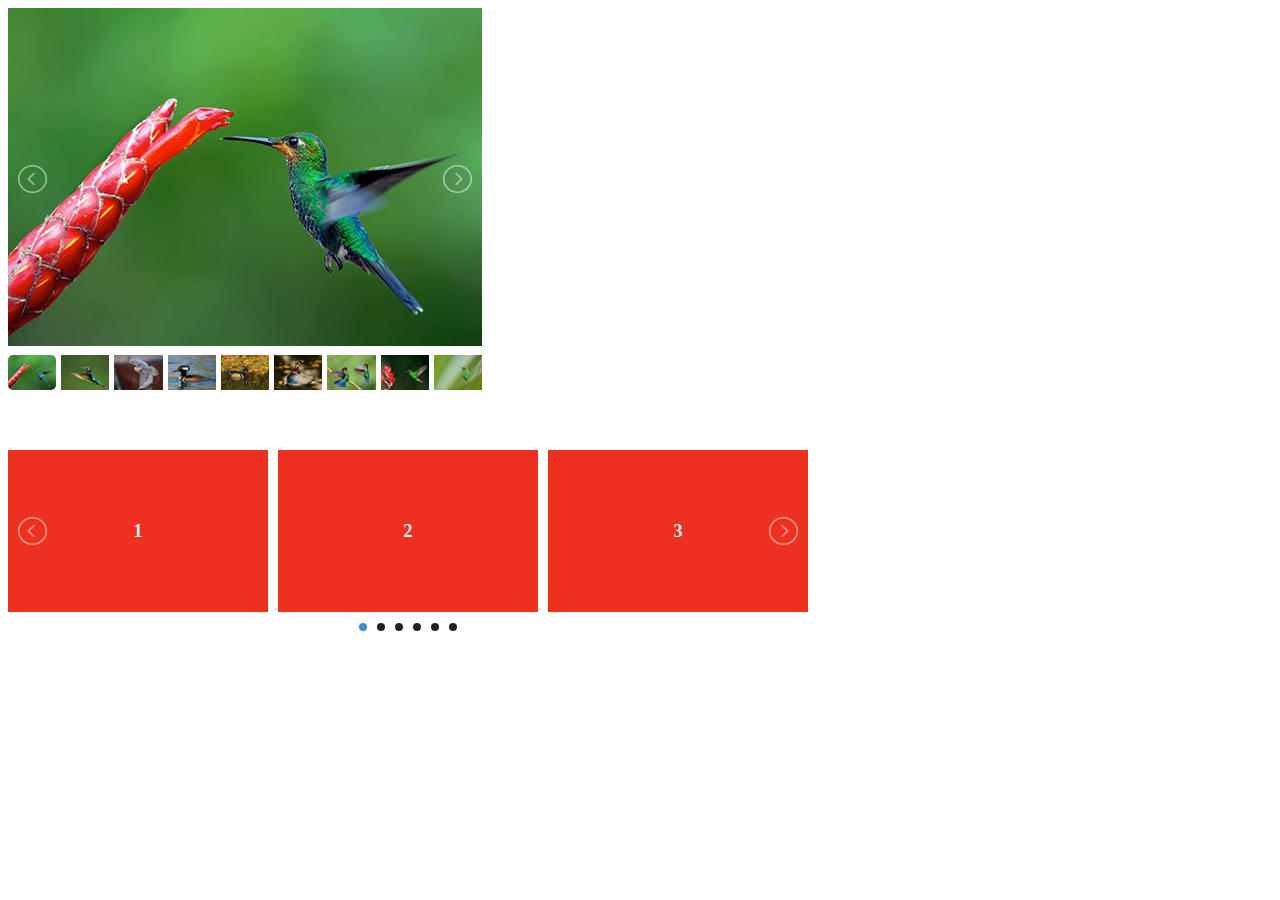
<file: plugins/lightslider-master/demo/index.html>
<!DOCTYPE html>
<html lang="en">
    <head>
    <title>lightSlider Demo</title>
    <meta charset="utf-8">
    <meta http-equiv="X-UA-Compatible" content="IE=edge">
    <meta name="description" content="">
    <link rel="stylesheet"  href="../src/css/lightslider.css"/>
    <style>
    	ul{
			list-style: none outside none;
		    padding-left: 0;
            margin: 0;
		}
        .demo .item{
            margin-bottom: 60px;
        }
		.content-slider li{
		    background-color: #ed3020;
		    text-align: center;
		    color: #FFF;
		}
		.content-slider h3 {
		    margin: 0;
		    padding: 70px 0;
		}
		.demo{
			width: 800px;
		}
    </style>
    <script src="http://ajax.googleapis.com/ajax/libs/jquery/1.9.1/jquery.min.js"></script>
    <script src="../src/js/lightslider.js"></script> 
    <script>
    	 $(document).ready(function() {
			$("#content-slider").lightSlider({
                loop:true,
                keyPress:true
            });
            $('#image-gallery').lightSlider({
                gallery:true,
                item:1,
                thumbItem:9,
                slideMargin: 0,
                speed:500,
                auto:true,
                loop:true,
                onSliderLoad: function() {
                    $('#image-gallery').removeClass('cS-hidden');
                }  
            });
		});
    </script>
</head>
<body>
	<div class="demo">
        <div class="item">            
            <div class="clearfix" style="max-width:474px;">
                <ul id="image-gallery" class="gallery list-unstyled cS-hidden">
                    <li data-thumb="img/thumb/cS-1.jpg"> 
                        <img src="img/cS-1.jpg" />
                         </li>
                    <li data-thumb="img/thumb/cS-2.jpg"> 
                        <img src="img/cS-2.jpg" />
                         </li>
                    <li data-thumb="img/thumb/cS-3.jpg"> 
                        <img src="img/cS-3.jpg" />
                         </li>
                    <li data-thumb="img/thumb/cS-4.jpg"> 
                        <img src="img/cS-4.jpg" />
                         </li>
                    <li data-thumb="img/thumb/cS-5.jpg"> 
                        <img src="img/cS-5.jpg" />
                         </li>
                    <li data-thumb="img/thumb/cS-6.jpg"> 
                        <img src="img/cS-6.jpg" />
                         </li>
                    <li data-thumb="img/thumb/cS-7.jpg"> 
                        <img src="img/cS-7.jpg" />
                         </li>
                    <li data-thumb="img/thumb/cS-8.jpg"> 
                        <img src="img/cS-8.jpg" />
                         </li>
                    <li data-thumb="img/thumb/cS-9.jpg"> 
                        <img src="img/cS-9.jpg" />
                         </li>
                    <li data-thumb="img/thumb/cS-10.jpg"> 
                        <img src="img/cS-10.jpg" />
                         </li>
                    <li data-thumb="img/thumb/cS-11.jpg"> 
                        <img src="img/cS-11.jpg" />
                         </li>
                    <li data-thumb="img/thumb/cS-12.jpg"> 
                        <img src="img/cS-12.jpg" />
                         </li>
                    <li data-thumb="img/thumb/cS-13.jpg"> 
                        <img src="img/cS-13.jpg" />
                         </li>
                    <li data-thumb="img/thumb/cS-14.jpg"> 
                        <img src="img/cS-14.jpg" />
                         </li>
                    <li data-thumb="img/thumb/cS-15.jpg"> 
                        <img src="img/cS-15.jpg" />
                         </li>
                </ul>
            </div>
        </div>
        <div class="item">
            <ul id="content-slider" class="content-slider">
                <li>
                    <h3>1</h3>
                </li>
                <li>
                    <h3>2</h3>
                </li>
                <li>
                    <h3>3</h3>
                </li>
                <li>
                    <h3>4</h3>
                </li>
                <li>
                    <h3>5</h3>
                </li>
                <li>
                    <h3>6</h3>
                </li>
            </ul>
        </div>

    </div>	
</body>
</file>
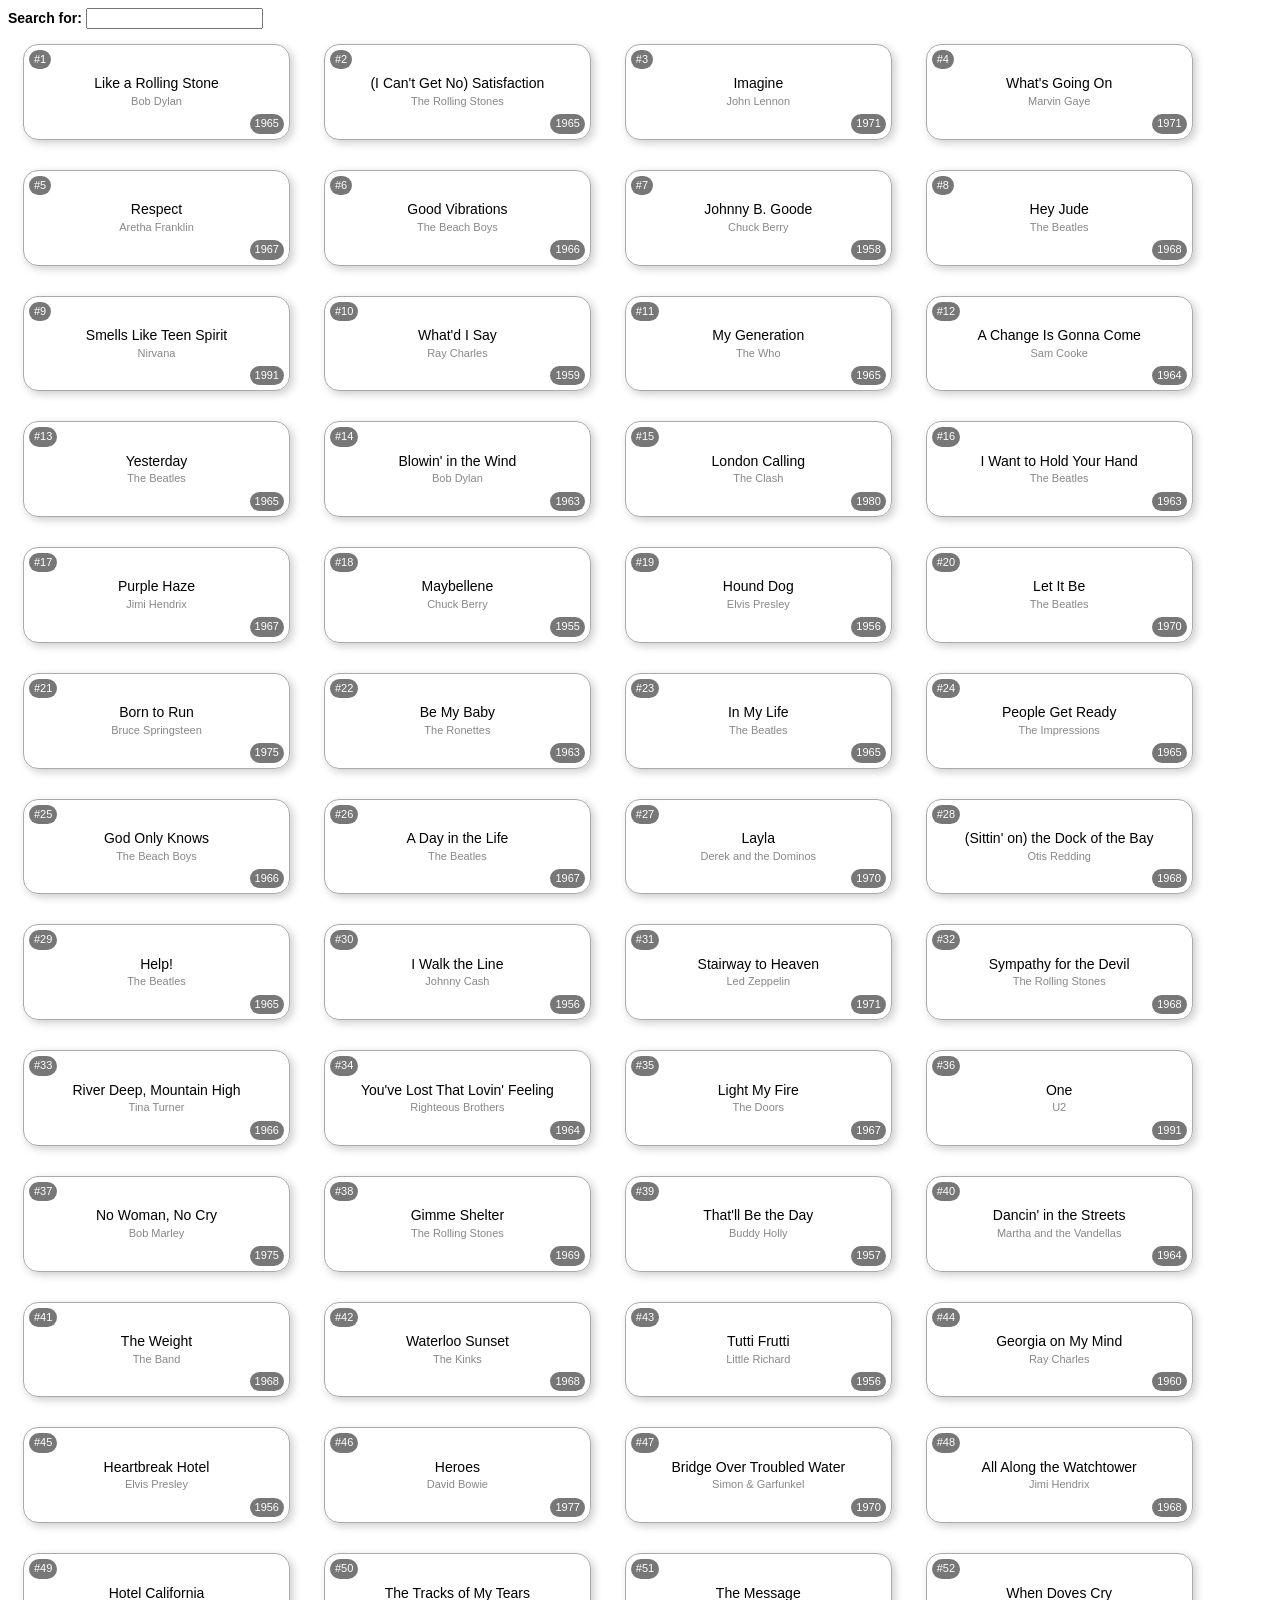
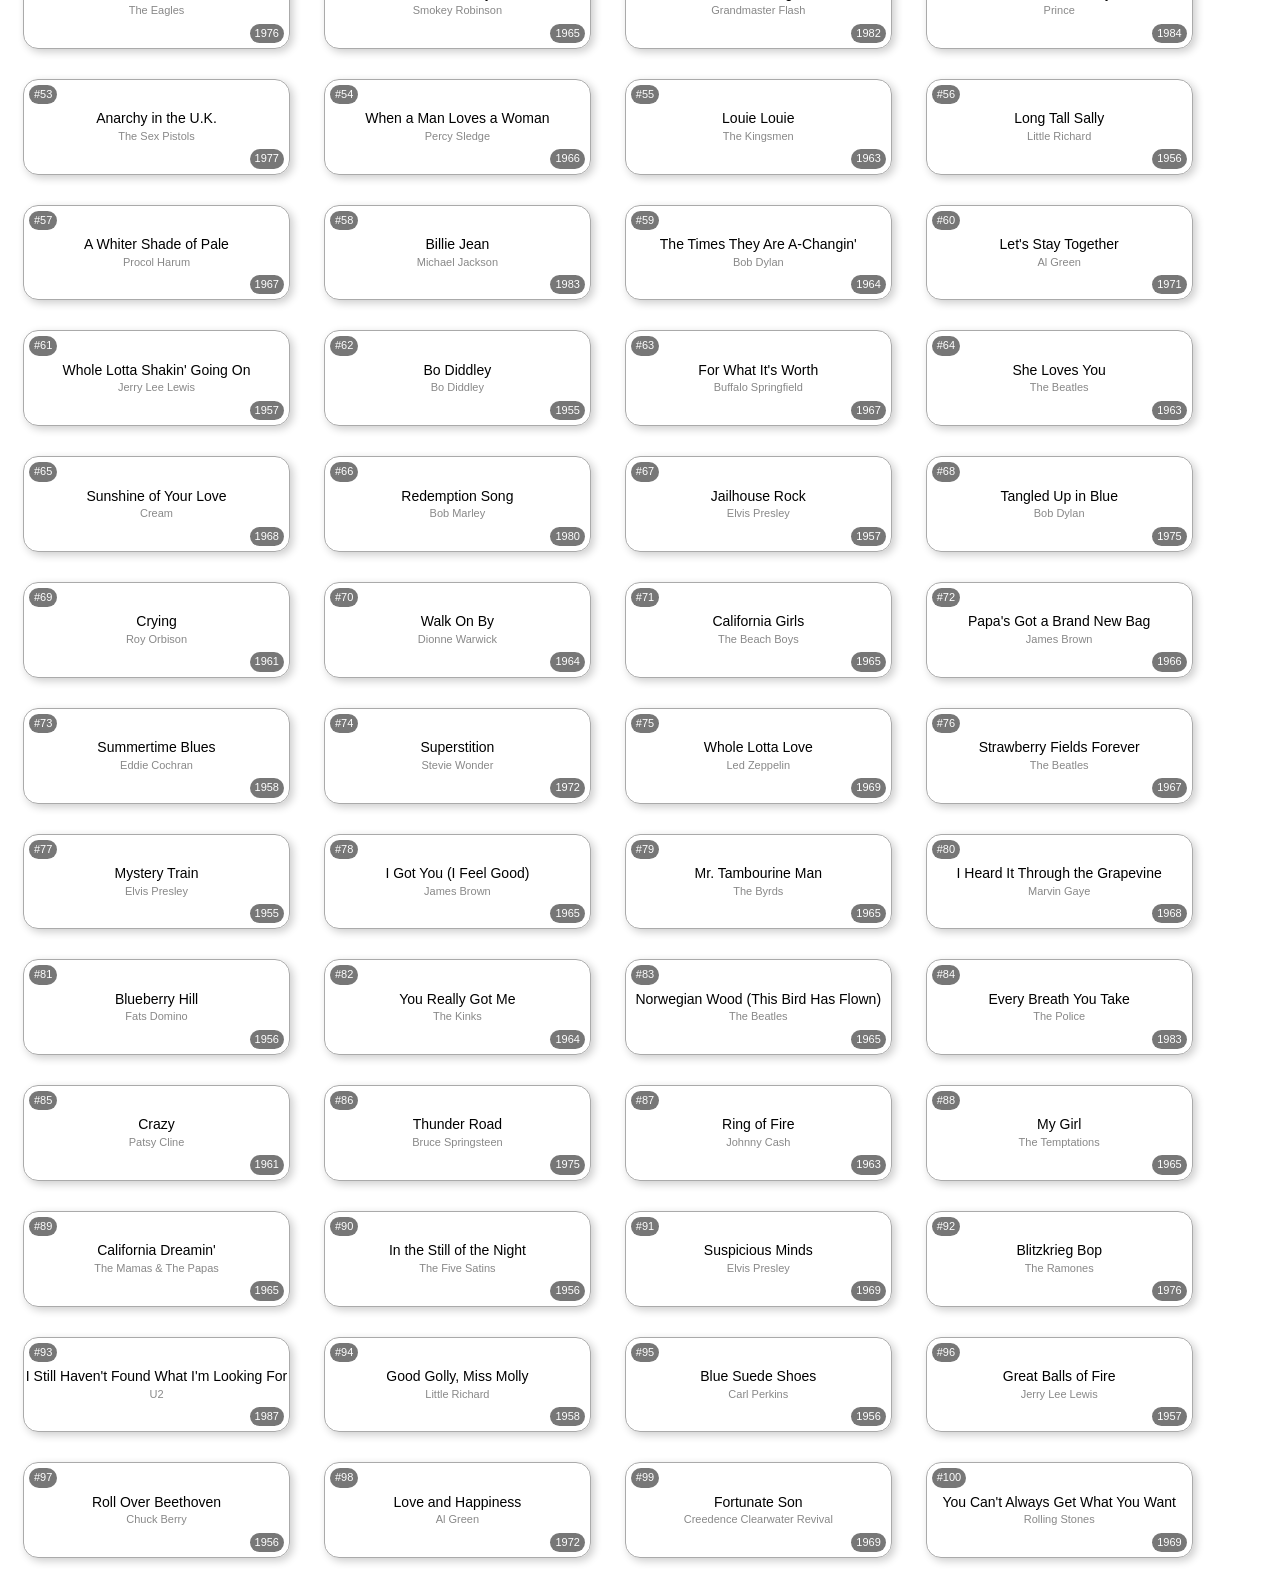
<file: plugins/jquery-searcher-0.3.0/examples/card.html>
<!DOCTYPE html>
<html>
	<head>
		<title>Card example</title>

		<meta http-equiv="X-UA-Compatible" content="IE=edge">
		<meta charset="utf-8">
		<meta name="viewport" content="width=device-width, initial-scale=1, user-scalable=no">

		<link rel="stylesheet" type="text/css" href="styles.css">

		<script src="http://code.jquery.com/jquery-1.10.2.min.js"></script>
		<script src="../src/jquery.searcher.js"></script>
	</head>
	<body>
		<label>Search for: <input id="cardsearchinput" type="text" /></label>
		<div id="carddata">
			<div class="card"><div class="nr">#1</div><div class="title">Like a Rolling Stone</div><div class="artist">Bob Dylan</div><div class="date">1965</div></div>
			<div class="card"><div class="nr">#2</div><div class="title">(I Can't Get No) Satisfaction</div><div class="artist">The Rolling Stones</div><div class="date">1965</div></div>
			<div class="card"><div class="nr">#3</div><div class="title">Imagine</div><div class="artist">John Lennon</div><div class="date">1971</div></div>
			<div class="card"><div class="nr">#4</div><div class="title">What's Going On</div><div class="artist">Marvin Gaye</div><div class="date">1971</div></div>
			<div class="card"><div class="nr">#5</div><div class="title">Respect</div><div class="artist">Aretha Franklin</div><div class="date">1967</div></div>
			<div class="card"><div class="nr">#6</div><div class="title">Good Vibrations</div><div class="artist">The Beach Boys</div><div class="date">1966</div></div>
			<div class="card"><div class="nr">#7</div><div class="title">Johnny B. Goode</div><div class="artist">Chuck Berry</div><div class="date">1958</div></div>
			<div class="card"><div class="nr">#8</div><div class="title">Hey Jude</div><div class="artist">The Beatles</div><div class="date">1968</div></div>
			<div class="card"><div class="nr">#9</div><div class="title">Smells Like Teen Spirit</div><div class="artist">Nirvana</div><div class="date">1991</div></div>
			<div class="card"><div class="nr">#10</div><div class="title">What'd I Say</div><div class="artist">Ray Charles</div><div class="date">1959</div></div>
			<div class="card"><div class="nr">#11</div><div class="title">My Generation</div><div class="artist">The Who</div><div class="date">1965</div></div>
			<div class="card"><div class="nr">#12</div><div class="title">A Change Is Gonna Come</div><div class="artist">Sam Cooke</div><div class="date">1964</div></div>
			<div class="card"><div class="nr">#13</div><div class="title">Yesterday</div><div class="artist">The Beatles</div><div class="date">1965</div></div>
			<div class="card"><div class="nr">#14</div><div class="title">Blowin' in the Wind</div><div class="artist">Bob Dylan</div><div class="date">1963</div></div>
			<div class="card"><div class="nr">#15</div><div class="title">London Calling</div><div class="artist">The Clash</div><div class="date">1980</div></div>
			<div class="card"><div class="nr">#16</div><div class="title">I Want to Hold Your Hand</div><div class="artist">The Beatles</div><div class="date">1963</div></div>
			<div class="card"><div class="nr">#17</div><div class="title">Purple Haze</div><div class="artist">Jimi Hendrix</div><div class="date">1967</div></div>
			<div class="card"><div class="nr">#18</div><div class="title">Maybellene</div><div class="artist">Chuck Berry</div><div class="date">1955</div></div>
			<div class="card"><div class="nr">#19</div><div class="title">Hound Dog</div><div class="artist">Elvis Presley</div><div class="date">1956</div></div>
			<div class="card"><div class="nr">#20</div><div class="title">Let It Be</div><div class="artist">The Beatles</div><div class="date">1970</div></div>
			<div class="card"><div class="nr">#21</div><div class="title">Born to Run</div><div class="artist">Bruce Springsteen</div><div class="date">1975</div></div>
			<div class="card"><div class="nr">#22</div><div class="title">Be My Baby</div><div class="artist">The Ronettes</div><div class="date">1963</div></div>
			<div class="card"><div class="nr">#23</div><div class="title">In My Life</div><div class="artist">The Beatles</div><div class="date">1965</div></div>
			<div class="card"><div class="nr">#24</div><div class="title">People Get Ready</div><div class="artist">The Impressions</div><div class="date">1965</div></div>
			<div class="card"><div class="nr">#25</div><div class="title">God Only Knows</div><div class="artist">The Beach Boys</div><div class="date">1966</div></div>
			<div class="card"><div class="nr">#26</div><div class="title">A Day in the Life</div><div class="artist">The Beatles</div><div class="date">1967</div></div>
			<div class="card"><div class="nr">#27</div><div class="title">Layla</div><div class="artist">Derek and the Dominos</div><div class="date">1970</div></div>
			<div class="card"><div class="nr">#28</div><div class="title">(Sittin' on) the Dock of the Bay</div><div class="artist">Otis Redding</div><div class="date">1968</div></div>
			<div class="card"><div class="nr">#29</div><div class="title">Help!</div><div class="artist">The Beatles</div><div class="date">1965</div></div>
			<div class="card"><div class="nr">#30</div><div class="title">I Walk the Line</div><div class="artist">Johnny Cash</div><div class="date">1956</div></div>
			<div class="card"><div class="nr">#31</div><div class="title">Stairway to Heaven</div><div class="artist">Led Zeppelin</div><div class="date">1971</div></div>
			<div class="card"><div class="nr">#32</div><div class="title">Sympathy for the Devil</div><div class="artist">The Rolling Stones</div><div class="date">1968</div></div>
			<div class="card"><div class="nr">#33</div><div class="title">River Deep, Mountain High</div><div class="artist">Tina Turner</div><div class="date">1966</div></div>
			<div class="card"><div class="nr">#34</div><div class="title">You've Lost That Lovin' Feeling</div><div class="artist">Righteous Brothers</div><div class="date">1964</div></div>
			<div class="card"><div class="nr">#35</div><div class="title">Light My Fire</div><div class="artist">The Doors</div><div class="date">1967</div></div>
			<div class="card"><div class="nr">#36</div><div class="title">One</div><div class="artist">U2</div><div class="date">1991</div></div>
			<div class="card"><div class="nr">#37</div><div class="title">No Woman, No Cry</div><div class="artist">Bob Marley</div><div class="date">1975</div></div>
			<div class="card"><div class="nr">#38</div><div class="title">Gimme Shelter</div><div class="artist">The Rolling Stones</div><div class="date">1969</div></div>
			<div class="card"><div class="nr">#39</div><div class="title">That'll Be the Day</div><div class="artist">Buddy Holly</div><div class="date">1957</div></div>
			<div class="card"><div class="nr">#40</div><div class="title">Dancin' in the Streets</div><div class="artist">Martha and the Vandellas</div><div class="date">1964</div></div>
			<div class="card"><div class="nr">#41</div><div class="title">The Weight</div><div class="artist">The Band</div><div class="date">1968</div></div>
			<div class="card"><div class="nr">#42</div><div class="title">Waterloo Sunset</div><div class="artist">The Kinks</div><div class="date">1968</div></div>
			<div class="card"><div class="nr">#43</div><div class="title">Tutti Frutti</div><div class="artist">Little Richard</div><div class="date">1956</div></div>
			<div class="card"><div class="nr">#44</div><div class="title">Georgia on My Mind</div><div class="artist">Ray Charles</div><div class="date">1960</div></div>
			<div class="card"><div class="nr">#45</div><div class="title">Heartbreak Hotel</div><div class="artist">Elvis Presley</div><div class="date">1956</div></div>
			<div class="card"><div class="nr">#46</div><div class="title">Heroes</div><div class="artist">David Bowie</div><div class="date">1977</div></div>
			<div class="card"><div class="nr">#47</div><div class="title">Bridge Over Troubled Water</div><div class="artist">Simon &amp; Garfunkel</div><div class="date">1970</div></div>
			<div class="card"><div class="nr">#48</div><div class="title">All Along the Watchtower</div><div class="artist">Jimi Hendrix</div><div class="date">1968</div></div>
			<div class="card"><div class="nr">#49</div><div class="title">Hotel California</div><div class="artist">The Eagles</div><div class="date">1976</div></div>
			<div class="card"><div class="nr">#50</div><div class="title">The Tracks of My Tears</div><div class="artist">Smokey Robinson</div><div class="date">1965</div></div>
			<div class="card"><div class="nr">#51</div><div class="title">The Message</div><div class="artist">Grandmaster Flash</div><div class="date">1982</div></div>
			<div class="card"><div class="nr">#52</div><div class="title">When Doves Cry</div><div class="artist">Prince</div><div class="date">1984</div></div>
			<div class="card"><div class="nr">#53</div><div class="title">Anarchy in the U.K.</div><div class="artist">The Sex Pistols</div><div class="date">1977</div></div>
			<div class="card"><div class="nr">#54</div><div class="title">When a Man Loves a Woman</div><div class="artist">Percy Sledge</div><div class="date">1966</div></div>
			<div class="card"><div class="nr">#55</div><div class="title">Louie Louie</div><div class="artist">The Kingsmen</div><div class="date">1963</div></div>
			<div class="card"><div class="nr">#56</div><div class="title">Long Tall Sally</div><div class="artist">Little Richard</div><div class="date">1956</div></div>
			<div class="card"><div class="nr">#57</div><div class="title">A Whiter Shade of Pale</div><div class="artist">Procol Harum</div><div class="date">1967</div></div>
			<div class="card"><div class="nr">#58</div><div class="title">Billie Jean</div><div class="artist">Michael Jackson</div><div class="date">1983</div></div>
			<div class="card"><div class="nr">#59</div><div class="title">The Times They Are A-Changin'</div><div class="artist">Bob Dylan</div><div class="date">1964</div></div>
			<div class="card"><div class="nr">#60</div><div class="title">Let's Stay Together</div><div class="artist">Al Green</div><div class="date">1971</div></div>
			<div class="card"><div class="nr">#61</div><div class="title">Whole Lotta Shakin' Going On</div><div class="artist">Jerry Lee Lewis</div><div class="date">1957</div></div>
			<div class="card"><div class="nr">#62</div><div class="title">Bo Diddley</div><div class="artist">Bo Diddley</div><div class="date">1955</div></div>
			<div class="card"><div class="nr">#63</div><div class="title">For What It's Worth</div><div class="artist">Buffalo Springfield</div><div class="date">1967</div></div>
			<div class="card"><div class="nr">#64</div><div class="title">She Loves You</div><div class="artist">The Beatles</div><div class="date">1963</div></div>
			<div class="card"><div class="nr">#65</div><div class="title">Sunshine of Your Love</div><div class="artist">Cream</div><div class="date">1968</div></div>
			<div class="card"><div class="nr">#66</div><div class="title">Redemption Song</div><div class="artist">Bob Marley</div><div class="date">1980</div></div>
			<div class="card"><div class="nr">#67</div><div class="title">Jailhouse Rock</div><div class="artist">Elvis Presley</div><div class="date">1957</div></div>
			<div class="card"><div class="nr">#68</div><div class="title">Tangled Up in Blue</div><div class="artist">Bob Dylan</div><div class="date">1975</div></div>
			<div class="card"><div class="nr">#69</div><div class="title">Crying</div><div class="artist">Roy Orbison</div><div class="date">1961</div></div>
			<div class="card"><div class="nr">#70</div><div class="title">Walk On By</div><div class="artist">Dionne Warwick</div><div class="date">1964</div></div>
			<div class="card"><div class="nr">#71</div><div class="title">California Girls</div><div class="artist">The Beach Boys</div><div class="date">1965</div></div>
			<div class="card"><div class="nr">#72</div><div class="title">Papa's Got a Brand New Bag</div><div class="artist">James Brown</div><div class="date">1966</div></div>
			<div class="card"><div class="nr">#73</div><div class="title">Summertime Blues</div><div class="artist">Eddie Cochran</div><div class="date">1958</div></div>
			<div class="card"><div class="nr">#74</div><div class="title">Superstition</div><div class="artist">Stevie Wonder</div><div class="date">1972</div></div>
			<div class="card"><div class="nr">#75</div><div class="title">Whole Lotta Love</div><div class="artist">Led Zeppelin</div><div class="date">1969</div></div>
			<div class="card"><div class="nr">#76</div><div class="title">Strawberry Fields Forever</div><div class="artist">The Beatles</div><div class="date">1967</div></div>
			<div class="card"><div class="nr">#77</div><div class="title">Mystery Train</div><div class="artist">Elvis Presley</div><div class="date">1955</div></div>
			<div class="card"><div class="nr">#78</div><div class="title">I Got You (I Feel Good)</div><div class="artist">James Brown</div><div class="date">1965</div></div>
			<div class="card"><div class="nr">#79</div><div class="title">Mr. Tambourine Man</div><div class="artist">The Byrds</div><div class="date">1965</div></div>
			<div class="card"><div class="nr">#80</div><div class="title">I Heard It Through the Grapevine</div><div class="artist">Marvin Gaye</div><div class="date">1968</div></div>
			<div class="card"><div class="nr">#81</div><div class="title">Blueberry Hill</div><div class="artist">Fats Domino</div><div class="date">1956</div></div>
			<div class="card"><div class="nr">#82</div><div class="title">You Really Got Me</div><div class="artist">The Kinks</div><div class="date">1964</div></div>
			<div class="card"><div class="nr">#83</div><div class="title">Norwegian Wood (This Bird Has Flown)</div><div class="artist">The Beatles</div><div class="date">1965</div></div>
			<div class="card"><div class="nr">#84</div><div class="title">Every Breath You Take</div><div class="artist">The Police</div><div class="date">1983</div></div>
			<div class="card"><div class="nr">#85</div><div class="title">Crazy</div><div class="artist">Patsy Cline</div><div class="date">1961</div></div>
			<div class="card"><div class="nr">#86</div><div class="title">Thunder Road</div><div class="artist">Bruce Springsteen</div><div class="date">1975</div></div>
			<div class="card"><div class="nr">#87</div><div class="title">Ring of Fire</div><div class="artist">Johnny Cash</div><div class="date">1963</div></div>
			<div class="card"><div class="nr">#88</div><div class="title">My Girl</div><div class="artist">The Temptations</div><div class="date">1965</div></div>
			<div class="card"><div class="nr">#89</div><div class="title">California Dreamin'</div><div class="artist">The Mamas &amp; The Papas</div><div class="date">1965</div></div>
			<div class="card"><div class="nr">#90</div><div class="title">In the Still of the Night</div><div class="artist">The Five Satins</div><div class="date">1956</div></div>
			<div class="card"><div class="nr">#91</div><div class="title">Suspicious Minds</div><div class="artist">Elvis Presley</div><div class="date">1969</div></div>
			<div class="card"><div class="nr">#92</div><div class="title">Blitzkrieg Bop</div><div class="artist">The Ramones</div><div class="date">1976</div></div>
			<div class="card"><div class="nr">#93</div><div class="title">I Still Haven't Found What I'm Looking For</div><div class="artist">U2</div><div class="date">1987</div></div>
			<div class="card"><div class="nr">#94</div><div class="title">Good Golly, Miss Molly</div><div class="artist">Little Richard</div><div class="date">1958</div></div>
			<div class="card"><div class="nr">#95</div><div class="title">Blue Suede Shoes</div><div class="artist">Carl Perkins</div><div class="date">1956</div></div>
			<div class="card"><div class="nr">#96</div><div class="title">Great Balls of Fire</div><div class="artist">Jerry Lee Lewis</div><div class="date">1957</div></div>
			<div class="card"><div class="nr">#97</div><div class="title">Roll Over Beethoven</div><div class="artist">Chuck Berry</div><div class="date">1956</div></div>
			<div class="card"><div class="nr">#98</div><div class="title">Love and Happiness</div><div class="artist">Al Green</div><div class="date">1972</div></div>
			<div class="card"><div class="nr">#99</div><div class="title">Fortunate Son</div><div class="artist">Creedence Clearwater Revival</div><div class="date">1969</div></div>
			<div class="card"><div class="nr">#100</div><div class="title">You Can't Always Get What You Want</div><div class="artist">Rolling Stones</div><div class="date">1969</div></div>
		</div>
		<script>
			$("#carddata").searcher({
				itemSelector: ".card",
				textSelector: "div",
				inputSelector: "#cardsearchinput",
				highlight: "<span class='highlight'>$1</span>",
				toggle: function(item, containsText) {
					if (containsText)
						$(item).fadeIn();
					else
						$(item).fadeOut();
				}
			});
		</script>
	</body>
</html>
</file>
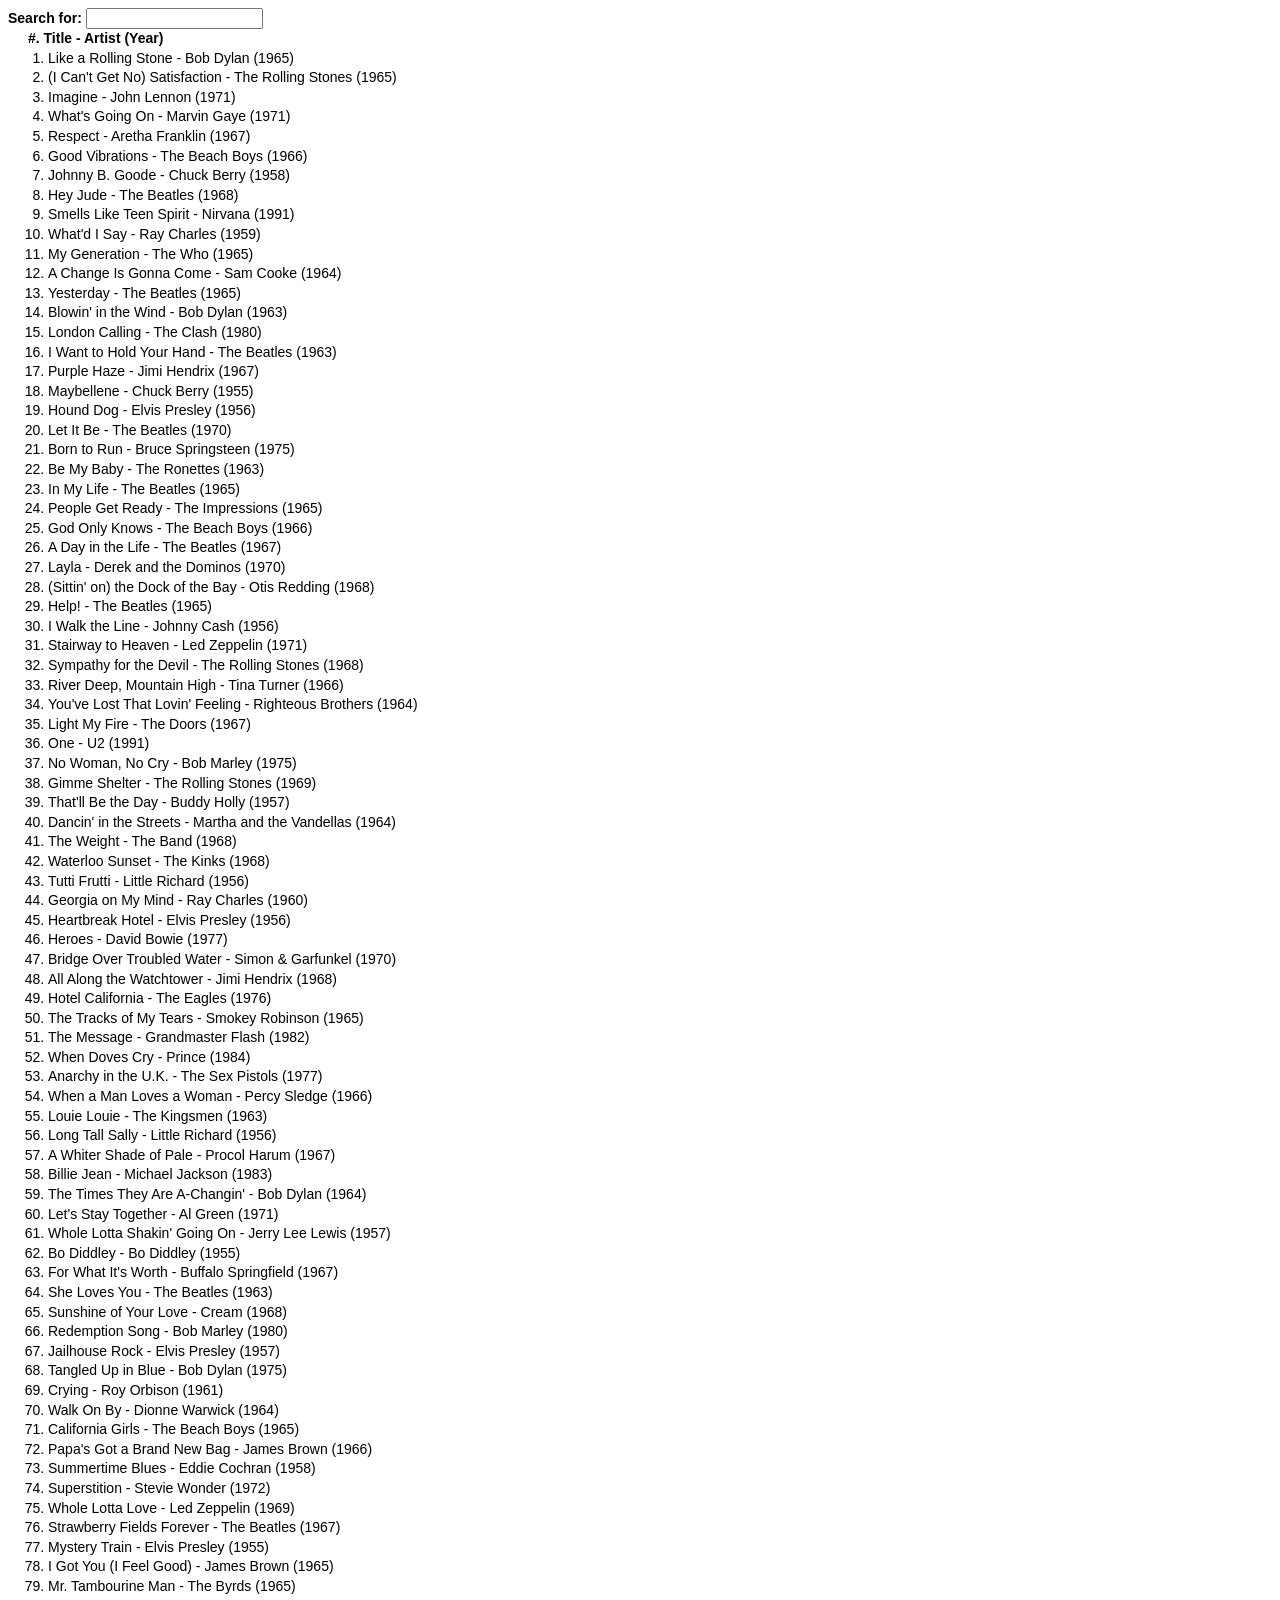
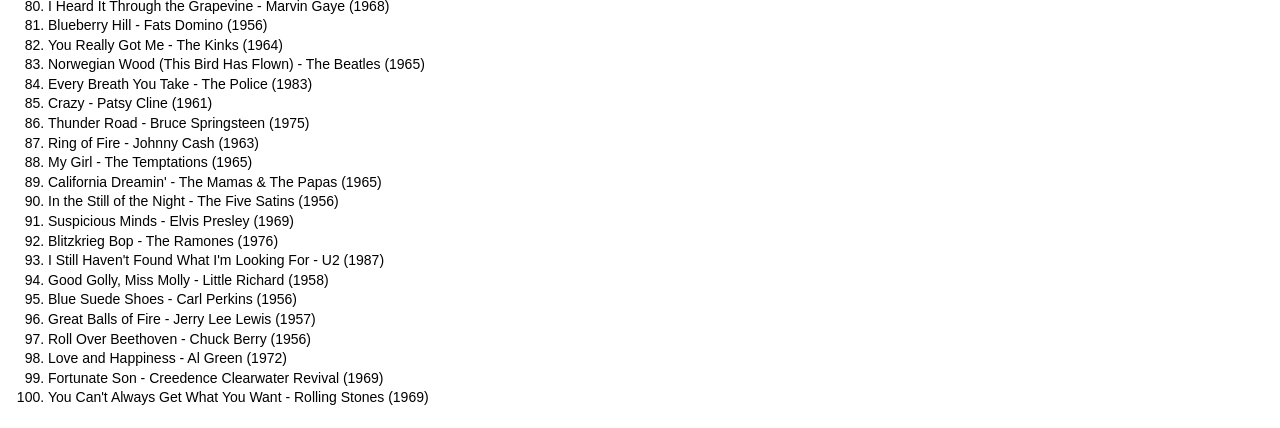
<file: plugins/jquery-searcher-0.3.0/examples/list.html>
<!DOCTYPE html>
<html>
	<head>
		<title>List example</title>

		<meta http-equiv="X-UA-Compatible" content="IE=edge">
		<meta charset="utf-8">
		<meta name="viewport" content="width=device-width, initial-scale=1, user-scalable=no">

		<link rel="stylesheet" type="text/css" href="styles.css">

		<script src="http://code.jquery.com/jquery-1.10.2.min.js"></script>
		<script src="../src/jquery.searcher.js"></script>
	</head>
	<body>
		<label>Search for: <input id="listsearchinput" type="text" /></label>
		<strong class="list-header">#. Title - Artist (Year)</strong>
		<ol id="listdata" class="list-group">
			<li>Like a Rolling Stone - Bob Dylan (1965)</li>
			<li>(I Can't Get No) Satisfaction - The Rolling Stones (1965)</li>
			<li>Imagine - John Lennon (1971)</li>
			<li>What's Going On - Marvin Gaye (1971)</li>
			<li>Respect - Aretha Franklin (1967)</li>
			<li>Good Vibrations - The Beach Boys (1966)</li>
			<li>Johnny B. Goode - Chuck Berry (1958)</li>
			<li>Hey Jude - The Beatles (1968)</li>
			<li>Smells Like Teen Spirit - Nirvana (1991)</li>
			<li>What'd I Say - Ray Charles (1959)</li>
			<li>My Generation - The Who (1965)</li>
			<li>A Change Is Gonna Come - Sam Cooke (1964)</li>
			<li>Yesterday - The Beatles (1965)</li>
			<li>Blowin' in the Wind - Bob Dylan (1963)</li>
			<li>London Calling - The Clash (1980)</li>
			<li>I Want to Hold Your Hand - The Beatles (1963)</li>
			<li>Purple Haze - Jimi Hendrix (1967)</li>
			<li>Maybellene - Chuck Berry (1955)</li>
			<li>Hound Dog - Elvis Presley (1956)</li>
			<li>Let It Be - The Beatles (1970)</li>
			<li>Born to Run - Bruce Springsteen (1975)</li>
			<li>Be My Baby - The Ronettes (1963)</li>
			<li>In My Life - The Beatles (1965)</li>
			<li>People Get Ready - The Impressions (1965)</li>
			<li>God Only Knows - The Beach Boys (1966)</li>
			<li>A Day in the Life - The Beatles (1967)</li>
			<li>Layla - Derek and the Dominos (1970)</li>
			<li>(Sittin' on) the Dock of the Bay - Otis Redding (1968)</li>
			<li>Help! - The Beatles (1965)</li>
			<li>I Walk the Line - Johnny Cash (1956)</li>
			<li>Stairway to Heaven - Led Zeppelin (1971)</li>
			<li>Sympathy for the Devil - The Rolling Stones (1968)</li>
			<li>River Deep, Mountain High - Tina Turner (1966)</li>
			<li>You've Lost That Lovin' Feeling - Righteous Brothers (1964)</li>
			<li>Light My Fire - The Doors (1967)</li>
			<li>One - U2 (1991)</li>
			<li>No Woman, No Cry - Bob Marley (1975)</li>
			<li>Gimme Shelter - The Rolling Stones (1969)</li>
			<li>That'll Be the Day - Buddy Holly (1957)</li>
			<li>Dancin' in the Streets - Martha and the Vandellas (1964)</li>
			<li>The Weight - The Band (1968)</li>
			<li>Waterloo Sunset - The Kinks (1968)</li>
			<li>Tutti Frutti - Little Richard (1956)</li>
			<li>Georgia on My Mind - Ray Charles (1960)</li>
			<li>Heartbreak Hotel - Elvis Presley (1956)</li>
			<li>Heroes - David Bowie (1977)</li>
			<li>Bridge Over Troubled Water - Simon &amp; Garfunkel (1970)</li>
			<li>All Along the Watchtower - Jimi Hendrix (1968)</li>
			<li>Hotel California - The Eagles (1976)</li>
			<li>The Tracks of My Tears - Smokey Robinson (1965)</li>
			<li>The Message - Grandmaster Flash (1982)</li>
			<li>When Doves Cry - Prince (1984)</li>
			<li>Anarchy in the U.K. - The Sex Pistols (1977)</li>
			<li>When a Man Loves a Woman - Percy Sledge (1966)</li>
			<li>Louie Louie - The Kingsmen (1963)</li>
			<li>Long Tall Sally - Little Richard (1956)</li>
			<li>A Whiter Shade of Pale - Procol Harum (1967)</li>
			<li>Billie Jean - Michael Jackson (1983)</li>
			<li>The Times They Are A-Changin' - Bob Dylan (1964)</li>
			<li>Let's Stay Together - Al Green (1971)</li>
			<li>Whole Lotta Shakin' Going On - Jerry Lee Lewis (1957)</li>
			<li>Bo Diddley - Bo Diddley (1955)</li>
			<li>For What It's Worth - Buffalo Springfield (1967)</li>
			<li>She Loves You - The Beatles (1963)</li>
			<li>Sunshine of Your Love - Cream (1968)</li>
			<li>Redemption Song - Bob Marley (1980)</li>
			<li>Jailhouse Rock - Elvis Presley (1957)</li>
			<li>Tangled Up in Blue - Bob Dylan (1975)</li>
			<li>Crying - Roy Orbison (1961)</li>
			<li>Walk On By - Dionne Warwick (1964)</li>
			<li>California Girls - The Beach Boys (1965)</li>
			<li>Papa's Got a Brand New Bag - James Brown (1966)</li>
			<li>Summertime Blues - Eddie Cochran (1958)</li>
			<li>Superstition - Stevie Wonder (1972)</li>
			<li>Whole Lotta Love - Led Zeppelin (1969)</li>
			<li>Strawberry Fields Forever - The Beatles (1967)</li>
			<li>Mystery Train - Elvis Presley (1955)</li>
			<li>I Got You (I Feel Good) - James Brown (1965)</li>
			<li>Mr. Tambourine Man - The Byrds (1965)</li>
			<li>I Heard It Through the Grapevine - Marvin Gaye (1968)</li>
			<li>Blueberry Hill - Fats Domino (1956)</li>
			<li>You Really Got Me - The Kinks (1964)</li>
			<li>Norwegian Wood (This Bird Has Flown) - The Beatles (1965)</li>
			<li>Every Breath You Take - The Police (1983)</li>
			<li>Crazy - Patsy Cline (1961)</li>
			<li>Thunder Road - Bruce Springsteen (1975)</li>
			<li>Ring of Fire - Johnny Cash (1963)</li>
			<li>My Girl - The Temptations (1965)</li>
			<li>California Dreamin' - The Mamas &amp; The Papas (1965)</li>
			<li>In the Still of the Night - The Five Satins (1956)</li>
			<li>Suspicious Minds - Elvis Presley (1969)</li>
			<li>Blitzkrieg Bop - The Ramones (1976)</li>
			<li>I Still Haven't Found What I'm Looking For - U2 (1987)</li>
			<li>Good Golly, Miss Molly - Little Richard (1958)</li>
			<li>Blue Suede Shoes - Carl Perkins (1956)</li>
			<li>Great Balls of Fire - Jerry Lee Lewis (1957)</li>
			<li>Roll Over Beethoven - Chuck Berry (1956)</li>
			<li>Love and Happiness - Al Green (1972)</li>
			<li>Fortunate Son - Creedence Clearwater Revival (1969)</li>
			<li>You Can't Always Get What You Want - Rolling Stones (1969)</li>
		</ol>
		<script>
			$("#listdata").searcher({
				itemSelector: "li",
				textSelector: "",
				inputSelector: "#listsearchinput"
			});
		</script>
	</body>
</html>
</file>
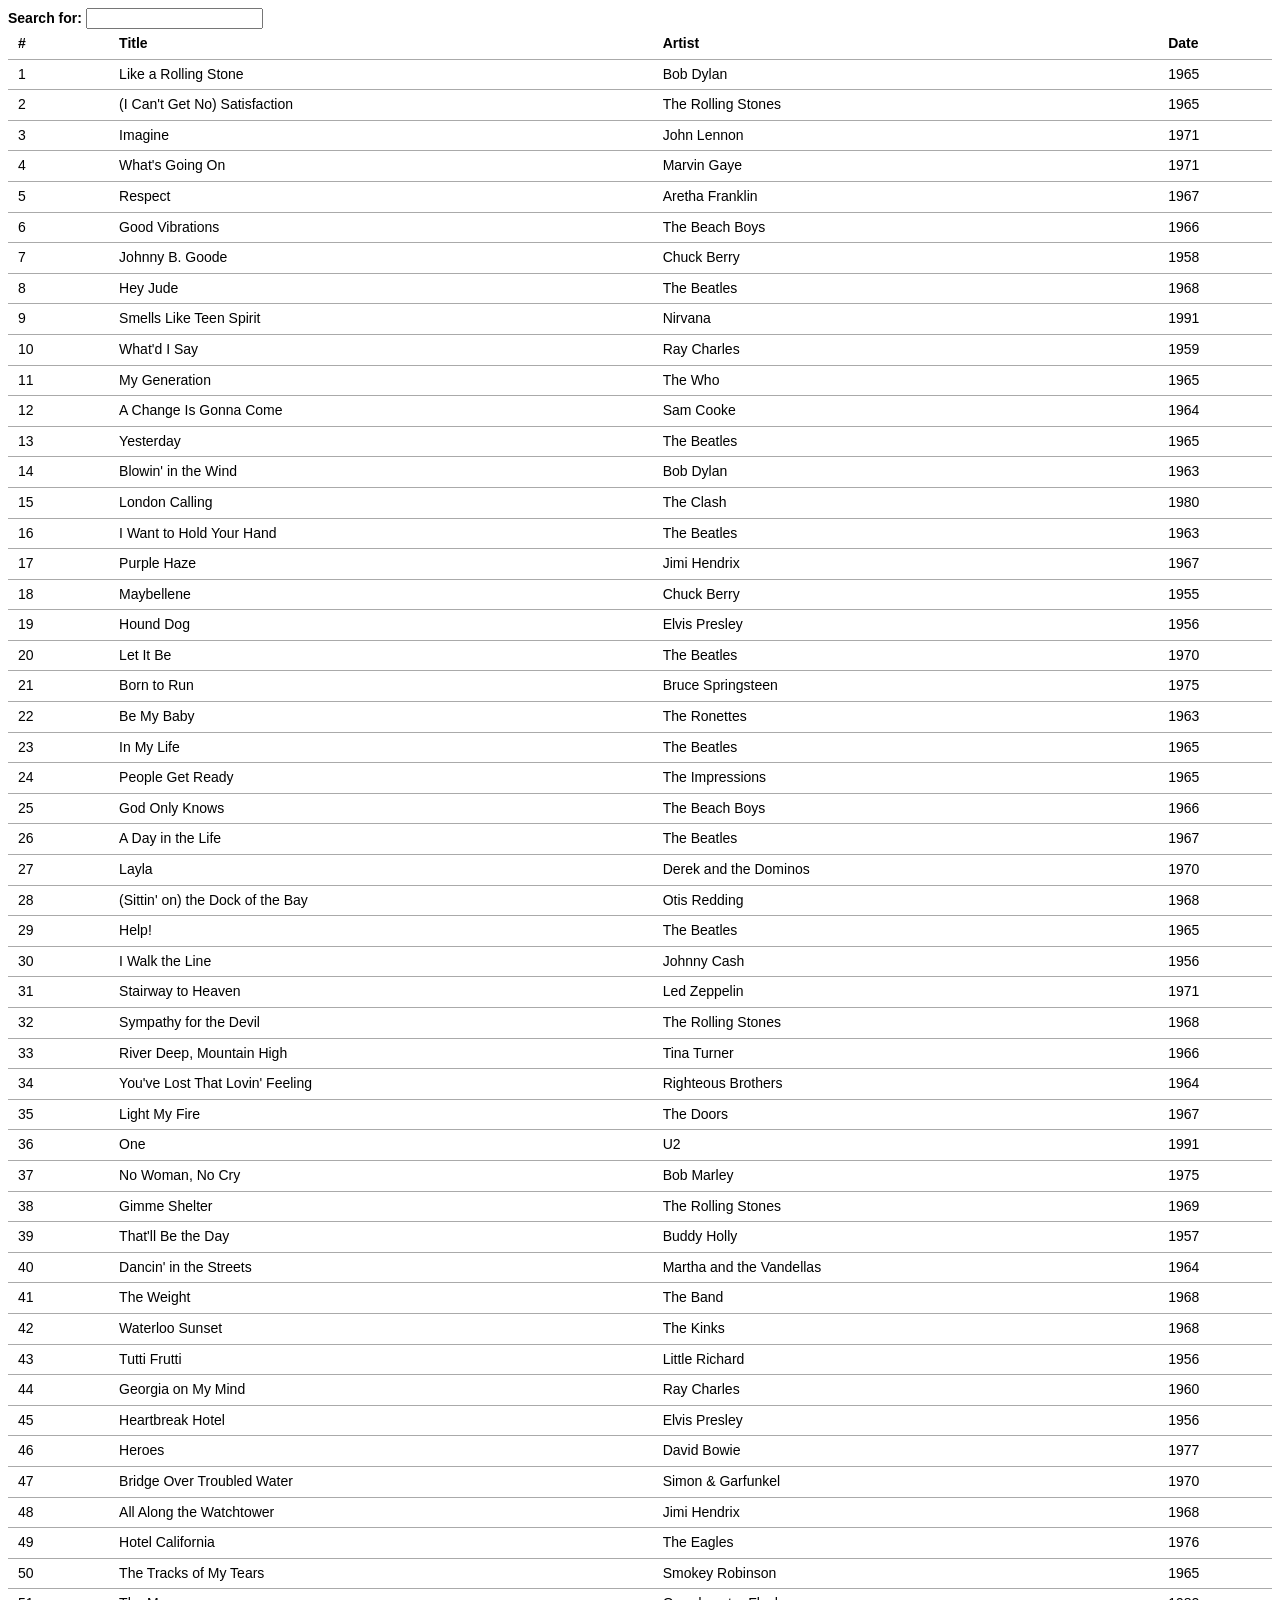
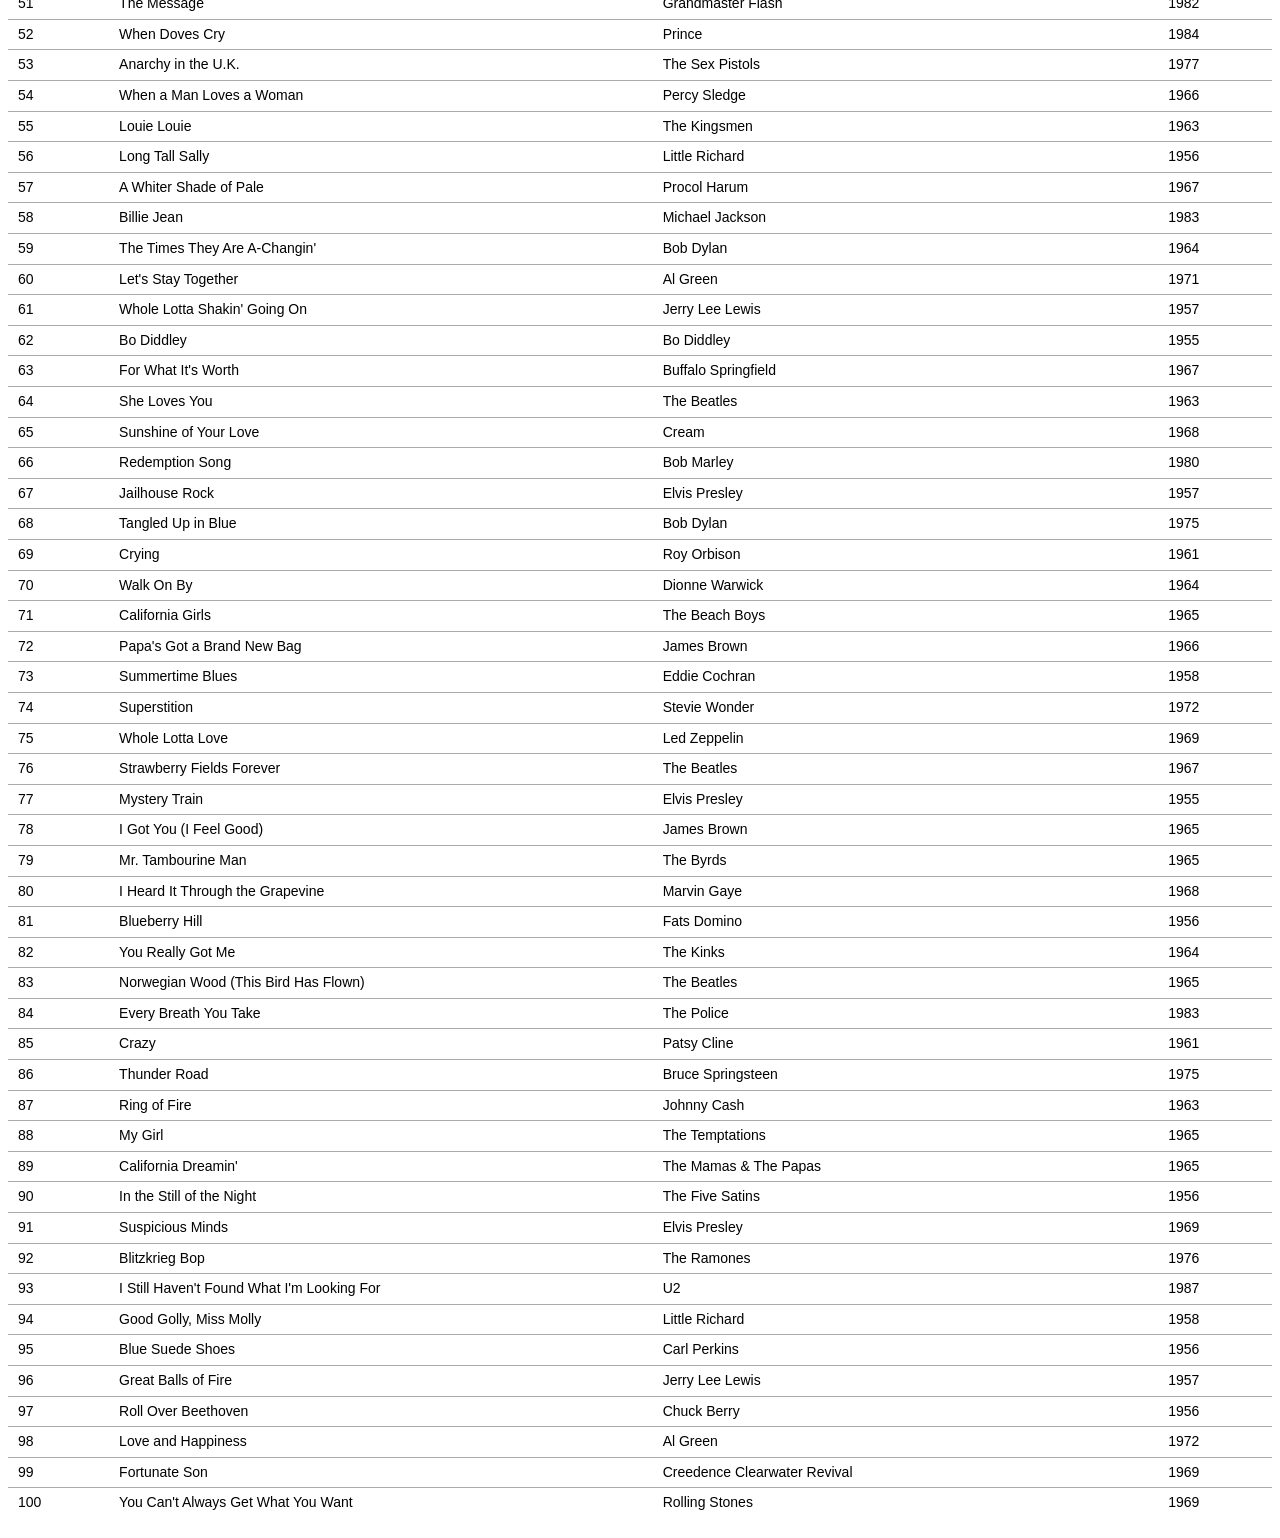
<file: plugins/jquery-searcher-0.3.0/examples/table.html>
<!DOCTYPE html>
<html>
	<head>
		<title>Table example</title>

		<meta http-equiv="X-UA-Compatible" content="IE=edge">
		<meta charset="utf-8">
		<meta name="viewport" content="width=device-width, initial-scale=1, user-scalable=no">

		<link rel="stylesheet" type="text/css" href="styles.css">

		<script src="http://code.jquery.com/jquery-1.10.2.min.js"></script>
		<script src="../src/jquery.searcher.js"></script>
	</head>
	<body>
		<label>Search for: <input id="tablesearchinput" type="text" /></label>
		<table id="tabledata">
			<thead>
				<tr>
					<th class="nr">#</th>
					<th class="title">Title</th>
					<th class="artist">Artist</th>
					<th class="date">Date</th>
				</tr>
			</thead>
			<tbody>
				<tr><td>1</td><td>Like a Rolling Stone</td><td>Bob Dylan</td><td>1965</td></tr>
				<tr><td>2</td><td>(I Can't Get No) Satisfaction</td><td>The Rolling Stones</td><td>1965</td></tr>
				<tr><td>3</td><td>Imagine</td><td>John Lennon</td><td>1971</td></tr>
				<tr><td>4</td><td>What's Going On</td><td>Marvin Gaye</td><td>1971</td></tr>
				<tr><td>5</td><td>Respect</td><td>Aretha Franklin</td><td>1967</td></tr>
				<tr><td>6</td><td>Good Vibrations</td><td>The Beach Boys</td><td>1966</td></tr>
				<tr><td>7</td><td>Johnny B. Goode</td><td>Chuck Berry</td><td>1958</td></tr>
				<tr><td>8</td><td>Hey Jude</td><td>The Beatles</td><td>1968</td></tr>
				<tr><td>9</td><td>Smells Like Teen Spirit</td><td>Nirvana</td><td>1991</td></tr>
				<tr><td>10</td><td>What'd I Say</td><td>Ray Charles</td><td>1959</td></tr>
				<tr><td>11</td><td>My Generation</td><td>The Who</td><td>1965</td></tr>
				<tr><td>12</td><td>A Change Is Gonna Come</td><td>Sam Cooke</td><td>1964</td></tr>
				<tr><td>13</td><td>Yesterday</td><td>The Beatles</td><td>1965</td></tr>
				<tr><td>14</td><td>Blowin' in the Wind</td><td>Bob Dylan</td><td>1963</td></tr>
				<tr><td>15</td><td>London Calling</td><td>The Clash</td><td>1980</td></tr>
				<tr><td>16</td><td>I Want to Hold Your Hand</td><td>The Beatles</td><td>1963</td></tr>
				<tr><td>17</td><td>Purple Haze</td><td>Jimi Hendrix</td><td>1967</td></tr>
				<tr><td>18</td><td>Maybellene</td><td>Chuck Berry</td><td>1955</td></tr>
				<tr><td>19</td><td>Hound Dog</td><td>Elvis Presley</td><td>1956</td></tr>
				<tr><td>20</td><td>Let It Be</td><td>The Beatles</td><td>1970</td></tr>
				<tr><td>21</td><td>Born to Run</td><td>Bruce Springsteen</td><td>1975</td></tr>
				<tr><td>22</td><td>Be My Baby</td><td>The Ronettes</td><td>1963</td></tr>
				<tr><td>23</td><td>In My Life</td><td>The Beatles</td><td>1965</td></tr>
				<tr><td>24</td><td>People Get Ready</td><td>The Impressions</td><td>1965</td></tr>
				<tr><td>25</td><td>God Only Knows</td><td>The Beach Boys</td><td>1966</td></tr>
				<tr><td>26</td><td>A Day in the Life</td><td>The Beatles</td><td>1967</td></tr>
				<tr><td>27</td><td>Layla</td><td>Derek and the Dominos</td><td>1970</td></tr>
				<tr><td>28</td><td>(Sittin' on) the Dock of the Bay</td><td>Otis Redding</td><td>1968</td></tr>
				<tr><td>29</td><td>Help!</td><td>The Beatles</td><td>1965</td></tr>
				<tr><td>30</td><td>I Walk the Line</td><td>Johnny Cash</td><td>1956</td></tr>
				<tr><td>31</td><td>Stairway to Heaven</td><td>Led Zeppelin</td><td>1971</td></tr>
				<tr><td>32</td><td>Sympathy for the Devil</td><td>The Rolling Stones</td><td>1968</td></tr>
				<tr><td>33</td><td>River Deep, Mountain High</td><td>Tina Turner</td><td>1966</td></tr>
				<tr><td>34</td><td>You've Lost That Lovin' Feeling</td><td>Righteous Brothers</td><td>1964</td></tr>
				<tr><td>35</td><td>Light My Fire</td><td>The Doors</td><td>1967</td></tr>
				<tr><td>36</td><td>One</td><td>U2</td><td>1991</td></tr>
				<tr><td>37</td><td>No Woman, No Cry</td><td>Bob Marley</td><td>1975</td></tr>
				<tr><td>38</td><td>Gimme Shelter</td><td>The Rolling Stones</td><td>1969</td></tr>
				<tr><td>39</td><td>That'll Be the Day</td><td>Buddy Holly</td><td>1957</td></tr>
				<tr><td>40</td><td>Dancin' in the Streets</td><td>Martha and the Vandellas</td><td>1964</td></tr>
				<tr><td>41</td><td>The Weight</td><td>The Band</td><td>1968</td></tr>
				<tr><td>42</td><td>Waterloo Sunset</td><td>The Kinks</td><td>1968</td></tr>
				<tr><td>43</td><td>Tutti Frutti</td><td>Little Richard</td><td>1956</td></tr>
				<tr><td>44</td><td>Georgia on My Mind</td><td>Ray Charles</td><td>1960</td></tr>
				<tr><td>45</td><td>Heartbreak Hotel</td><td>Elvis Presley</td><td>1956</td></tr>
				<tr><td>46</td><td>Heroes</td><td>David Bowie</td><td>1977</td></tr>
				<tr><td>47</td><td>Bridge Over Troubled Water</td><td>Simon &amp; Garfunkel</td><td>1970</td></tr>
				<tr><td>48</td><td>All Along the Watchtower</td><td>Jimi Hendrix</td><td>1968</td></tr>
				<tr><td>49</td><td>Hotel California</td><td>The Eagles</td><td>1976</td></tr>
				<tr><td>50</td><td>The Tracks of My Tears</td><td>Smokey Robinson</td><td>1965</td></tr>
				<tr><td>51</td><td>The Message</td><td>Grandmaster Flash</td><td>1982</td></tr>
				<tr><td>52</td><td>When Doves Cry</td><td>Prince</td><td>1984</td></tr>
				<tr><td>53</td><td>Anarchy in the U.K.</td><td>The Sex Pistols</td><td>1977</td></tr>
				<tr><td>54</td><td>When a Man Loves a Woman</td><td>Percy Sledge</td><td>1966</td></tr>
				<tr><td>55</td><td>Louie Louie</td><td>The Kingsmen</td><td>1963</td></tr>
				<tr><td>56</td><td>Long Tall Sally</td><td>Little Richard</td><td>1956</td></tr>
				<tr><td>57</td><td>A Whiter Shade of Pale</td><td>Procol Harum</td><td>1967</td></tr>
				<tr><td>58</td><td>Billie Jean</td><td>Michael Jackson</td><td>1983</td></tr>
				<tr><td>59</td><td>The Times They Are A-Changin'</td><td>Bob Dylan</td><td>1964</td></tr>
				<tr><td>60</td><td>Let's Stay Together</td><td>Al Green</td><td>1971</td></tr>
				<tr><td>61</td><td>Whole Lotta Shakin' Going On</td><td>Jerry Lee Lewis</td><td>1957</td></tr>
				<tr><td>62</td><td>Bo Diddley</td><td>Bo Diddley</td><td>1955</td></tr>
				<tr><td>63</td><td>For What It's Worth</td><td>Buffalo Springfield</td><td>1967</td></tr>
				<tr><td>64</td><td>She Loves You</td><td>The Beatles</td><td>1963</td></tr>
				<tr><td>65</td><td>Sunshine of Your Love</td><td>Cream</td><td>1968</td></tr>
				<tr><td>66</td><td>Redemption Song</td><td>Bob Marley</td><td>1980</td></tr>
				<tr><td>67</td><td>Jailhouse Rock</td><td>Elvis Presley</td><td>1957</td></tr>
				<tr><td>68</td><td>Tangled Up in Blue</td><td>Bob Dylan</td><td>1975</td></tr>
				<tr><td>69</td><td>Crying</td><td>Roy Orbison</td><td>1961</td></tr>
				<tr><td>70</td><td>Walk On By</td><td>Dionne Warwick</td><td>1964</td></tr>
				<tr><td>71</td><td>California Girls</td><td>The Beach Boys</td><td>1965</td></tr>
				<tr><td>72</td><td>Papa's Got a Brand New Bag</td><td>James Brown</td><td>1966</td></tr>
				<tr><td>73</td><td>Summertime Blues</td><td>Eddie Cochran</td><td>1958</td></tr>
				<tr><td>74</td><td>Superstition</td><td>Stevie Wonder</td><td>1972</td></tr>
				<tr><td>75</td><td>Whole Lotta Love</td><td>Led Zeppelin</td><td>1969</td></tr>
				<tr><td>76</td><td>Strawberry Fields Forever</td><td>The Beatles</td><td>1967</td></tr>
				<tr><td>77</td><td>Mystery Train</td><td>Elvis Presley</td><td>1955</td></tr>
				<tr><td>78</td><td>I Got You (I Feel Good)</td><td>James Brown</td><td>1965</td></tr>
				<tr><td>79</td><td>Mr. Tambourine Man</td><td>The Byrds</td><td>1965</td></tr>
				<tr><td>80</td><td>I Heard It Through the Grapevine</td><td>Marvin Gaye</td><td>1968</td></tr>
				<tr><td>81</td><td>Blueberry Hill</td><td>Fats Domino</td><td>1956</td></tr>
				<tr><td>82</td><td>You Really Got Me</td><td>The Kinks</td><td>1964</td></tr>
				<tr><td>83</td><td>Norwegian Wood (This Bird Has Flown)</td><td>The Beatles</td><td>1965</td></tr>
				<tr><td>84</td><td>Every Breath You Take</td><td>The Police</td><td>1983</td></tr>
				<tr><td>85</td><td>Crazy</td><td>Patsy Cline</td><td>1961</td></tr>
				<tr><td>86</td><td>Thunder Road</td><td>Bruce Springsteen</td><td>1975</td></tr>
				<tr><td>87</td><td>Ring of Fire</td><td>Johnny Cash</td><td>1963</td></tr>
				<tr><td>88</td><td>My Girl</td><td>The Temptations</td><td>1965</td></tr>
				<tr><td>89</td><td>California Dreamin'</td><td>The Mamas &amp; The Papas</td><td>1965</td></tr>
				<tr><td>90</td><td>In the Still of the Night</td><td>The Five Satins</td><td>1956</td></tr>
				<tr><td>91</td><td>Suspicious Minds</td><td>Elvis Presley</td><td>1969</td></tr>
				<tr><td>92</td><td>Blitzkrieg Bop</td><td>The Ramones</td><td>1976</td></tr>
				<tr><td>93</td><td>I Still Haven't Found What I'm Looking For</td><td>U2</td><td>1987</td></tr>
				<tr><td>94</td><td>Good Golly, Miss Molly</td><td>Little Richard</td><td>1958</td></tr>
				<tr><td>95</td><td>Blue Suede Shoes</td><td>Carl Perkins</td><td>1956</td></tr>
				<tr><td>96</td><td>Great Balls of Fire</td><td>Jerry Lee Lewis</td><td>1957</td></tr>
				<tr><td>97</td><td>Roll Over Beethoven</td><td>Chuck Berry</td><td>1956</td></tr>
				<tr><td>98</td><td>Love and Happiness</td><td>Al Green</td><td>1972</td></tr>
				<tr><td>99</td><td>Fortunate Son</td><td>Creedence Clearwater Revival</td><td>1969</td></tr>
				<tr><td>100</td><td>You Can't Always Get What You Want</td><td>Rolling Stones</td><td>1969</td></tr>
			</tbody>
		</table>
		<script>
			$("#tabledata").searcher({
				inputSelector: "#tablesearchinput"
			});
		</script>
	</body>
</html>
</file>
<file: plugins/lightslider-master/src/css/lightslider.css>
/*! lightslider - v1.1.3 - 2015-04-14
* https://github.com/sachinchoolur/lightslider
* Copyright (c) 2015 Sachin N; Licensed MIT */
/** /!!! core css Should not edit !!!/**/ 

.lSSlideOuter {
    overflow: hidden;
    -webkit-touch-callout: none;
    -webkit-user-select: none;
    -khtml-user-select: none;
    -moz-user-select: none;
    -ms-user-select: none;
    user-select: none
}
.lightSlider:before, .lightSlider:after {
    content: " ";
    display: table;
}
.lightSlider {
    overflow: hidden;
    margin: 0;
}
.lSSlideWrapper {
    max-width: 100%;
    overflow: hidden;
    position: relative;
}
.lSSlideWrapper > .lightSlider:after {
    clear: both;
}
.lSSlideWrapper .lSSlide {
    -webkit-transform: translate(0px, 0px);
    -ms-transform: translate(0px, 0px);
    transform: translate(0px, 0px);
    -webkit-transition: all 1s;
    -webkit-transition-property: -webkit-transform,height;
    -moz-transition-property: -moz-transform,height;
    transition-property: transform,height;
    -webkit-transition-duration: inherit !important;
    transition-duration: inherit !important;
    -webkit-transition-timing-function: inherit !important;
    transition-timing-function: inherit !important;
}
.lSSlideWrapper .lSFade {
    position: relative;
}
.lSSlideWrapper .lSFade > * {
    position: absolute !important;
    top: 0;
    left: 0;
    z-index: 9;
    margin-right: 0;
    width: 100%;
}
.lSSlideWrapper.usingCss .lSFade > * {
    opacity: 0;
    -webkit-transition-delay: 0s;
    transition-delay: 0s;
    -webkit-transition-duration: inherit !important;
    transition-duration: inherit !important;
    -webkit-transition-property: opacity;
    transition-property: opacity;
    -webkit-transition-timing-function: inherit !important;
    transition-timing-function: inherit !important;
}
.lSSlideWrapper .lSFade > *.active {
    z-index: 10;
}
.lSSlideWrapper.usingCss .lSFade > *.active {
    opacity: 1;
}
/** /!!! End of core css Should not edit !!!/**/

/* Pager */
.lSSlideOuter .lSPager.lSpg {
    margin: 10px 0 0;
    padding: 0;
    text-align: center;
}
.lSSlideOuter .lSPager.lSpg > li {
    cursor: pointer;
    display: inline-block;
    padding: 0 5px;
}
.lSSlideOuter .lSPager.lSpg > li a {
    background-color: #222222;
    border-radius: 30px;
    display: inline-block;
    height: 8px;
    overflow: hidden;
    text-indent: -999em;
    width: 8px;
    position: relative;
    z-index: 99;
    -webkit-transition: all 0.5s linear 0s;
    transition: all 0.5s linear 0s;
}
.lSSlideOuter .lSPager.lSpg > li:hover a, .lSSlideOuter .lSPager.lSpg > li.active a {
    background-color: #428bca;
}
.lSSlideOuter .media {
    opacity: 0.8;
}
.lSSlideOuter .media.active {
    opacity: 1;
}
/* End of pager */

/** Gallery */
.lSSlideOuter .lSPager.lSGallery {
    list-style: none outside none;
    padding-left: 0;
    margin: 0;
    overflow: hidden;
    transform: translate3d(0px, 0px, 0px);
    -moz-transform: translate3d(0px, 0px, 0px);
    -ms-transform: translate3d(0px, 0px, 0px);
    -webkit-transform: translate3d(0px, 0px, 0px);
    -o-transform: translate3d(0px, 0px, 0px);
    -webkit-transition-property: -webkit-transform;
    -moz-transition-property: -moz-transform;
    -webkit-touch-callout: none;
    -webkit-user-select: none;
    -khtml-user-select: none;
    -moz-user-select: none;
    -ms-user-select: none;
    user-select: none;
}
.lSSlideOuter .lSPager.lSGallery li {
    overflow: hidden;
    -webkit-transition: border-radius 0.12s linear 0s 0.35s linear 0s;
    transition: border-radius 0.12s linear 0s 0.35s linear 0s;
}
.lSSlideOuter .lSPager.lSGallery li.active, .lSSlideOuter .lSPager.lSGallery li:hover {
    border-radius: 5px;
}
.lSSlideOuter .lSPager.lSGallery img {
    display: block;
    height: auto;
    max-width: 100%;
}
.lSSlideOuter .lSPager.lSGallery:before, .lSSlideOuter .lSPager.lSGallery:after {
    content: " ";
    display: table;
}
.lSSlideOuter .lSPager.lSGallery:after {
    clear: both;
}
/* End of Gallery*/

/* slider actions */
.lSAction > a {
    width: 32px;
    display: block;
    top: 50%;
    height: 32px;
    background-image: url('../img/controls.png');
    cursor: pointer;
    position: absolute;
    z-index: 99;
    margin-top: -16px;
    opacity: 0.5;
    -webkit-transition: opacity 0.35s linear 0s;
    transition: opacity 0.35s linear 0s;
}
.lSAction > a:hover {
    opacity: 1;
}
.lSAction > .lSPrev {
    background-position: 0 0;
    left: 10px;
}
.lSAction > .lSNext {
    background-position: -32px 0;
    right: 10px;
}
.lSAction > a.disabled {
    pointer-events: none;
}
.cS-hidden {
    height: 1px;
    opacity: 0;
    filter: alpha(opacity=0);
    overflow: hidden;
}


/* vertical */
.lSSlideOuter.vertical {
    position: relative;
}
.lSSlideOuter.vertical.noPager {
    padding-right: 0px !important;
}
.lSSlideOuter.vertical .lSGallery {
    position: absolute !important;
    right: 0;
    top: 0;
}
.lSSlideOuter.vertical .lightSlider > * {
    width: 100% !important;
    max-width: none !important;
}

/* vertical controlls */
.lSSlideOuter.vertical .lSAction > a {
    left: 50%;
    margin-left: -14px;
    margin-top: 0;
}
.lSSlideOuter.vertical .lSAction > .lSNext {
    background-position: 31px -31px;
    bottom: 10px;
    top: auto;
}
.lSSlideOuter.vertical .lSAction > .lSPrev {
    background-position: 0 -31px;
    bottom: auto;
    top: 10px;
}
/* vertical */


/* Rtl */
.lSSlideOuter.lSrtl {
    direction: rtl;
}
.lSSlideOuter .lightSlider, .lSSlideOuter .lSPager {
    padding-left: 0;
    list-style: none outside none;
}
.lSSlideOuter.lSrtl .lightSlider, .lSSlideOuter.lSrtl .lSPager {
    padding-right: 0;
}
.lSSlideOuter .lightSlider > *,  .lSSlideOuter .lSGallery li {
    float: left;
}
.lSSlideOuter.lSrtl .lightSlider > *,  .lSSlideOuter.lSrtl .lSGallery li {
    float: right !important;
}
/* Rtl */

@-webkit-keyframes rightEnd {
    0% {
        left: 0;
    }

    50% {
        left: -15px;
    }

    100% {
        left: 0;
    }
}
@keyframes rightEnd {
    0% {
        left: 0;
    }

    50% {
        left: -15px;
    }

    100% {
        left: 0;
    }
}
@-webkit-keyframes topEnd {
    0% {
        top: 0;
    }

    50% {
        top: -15px;
    }

    100% {
        top: 0;
    }
}
@keyframes topEnd {
    0% {
        top: 0;
    }

    50% {
        top: -15px;
    }

    100% {
        top: 0;
    }
}
@-webkit-keyframes leftEnd {
    0% {
        left: 0;
    }

    50% {
        left: 15px;
    }

    100% {
        left: 0;
    }
}
@keyframes leftEnd {
    0% {
        left: 0;
    }

    50% {
        left: 15px;
    }

    100% {
        left: 0;
    }
}
@-webkit-keyframes bottomEnd {
    0% {
        bottom: 0;
    }

    50% {
        bottom: -15px;
    }

    100% {
        bottom: 0;
    }
}
@keyframes bottomEnd {
    0% {
        bottom: 0;
    }

    50% {
        bottom: -15px;
    }

    100% {
        bottom: 0;
    }
}
.lSSlideOuter .rightEnd {
    -webkit-animation: rightEnd 0.3s;
    animation: rightEnd 0.3s;
    position: relative;
}
.lSSlideOuter .leftEnd {
    -webkit-animation: leftEnd 0.3s;
    animation: leftEnd 0.3s;
    position: relative;
}
.lSSlideOuter.vertical .rightEnd {
    -webkit-animation: topEnd 0.3s;
    animation: topEnd 0.3s;
    position: relative;
}
.lSSlideOuter.vertical .leftEnd {
    -webkit-animation: bottomEnd 0.3s;
    animation: bottomEnd 0.3s;
    position: relative;
}
.lSSlideOuter.lSrtl .rightEnd {
    -webkit-animation: leftEnd 0.3s;
    animation: leftEnd 0.3s;
    position: relative;
}
.lSSlideOuter.lSrtl .leftEnd {
    -webkit-animation: rightEnd 0.3s;
    animation: rightEnd 0.3s;
    position: relative;
}
/*/  GRab cursor */
.lightSlider.lsGrab > * {
  cursor: -webkit-grab;
  cursor: -moz-grab;
  cursor: -o-grab;
  cursor: -ms-grab;
  cursor: grab;
}
.lightSlider.lsGrabbing > * {
  cursor: move;
  cursor: -webkit-grabbing;
  cursor: -moz-grabbing;
  cursor: -o-grabbing;
  cursor: -ms-grabbing;
  cursor: grabbing;
}
</file>
<file: plugins/jquery-searcher-0.3.0/examples/styles.css>
body
{
	font: 14px/1.4 Arial, sans-serif;
	overflow-y: scroll;
}

p, ul, ol, table, pre, dl
{
	margin: 0 0 20px;
}

table
{
	width: 100%;
	border-collapse: collapse;
}

th, td
{
	text-align: left;
	padding: 5px 10px;
	border-top: 1px solid #aaa;
}

th
{
	border-top: 0;
}

label
{
	font-weight: bold;
}

#tabledata .nr     { width: 8%; }
#tabledata .title  { width: 43%; }
#tabledata .artist { width: 40%; }
#tabledata .date   { width: 9%; }
.list-header   { display: block; padding: 0 0 0 20px; }
#carddata > *
{
	display: inline-block;
	position: relative;
	width: 265px;
	margin: 15px;
	border: 1px solid #aaa;
	-webkit-border-radius: 15px;
	-moz-border-radius: 15px;
	-ms-border-radius: 15px;
	-o-border-radius: 15px;
	border-radius: 15px;
	-webkit-box-shadow: rgba(0, 0, 0, 0.2) 2px 2px 2px;
	-moz-box-shadow: rgba(0, 0, 0, 0.2) 2px 2px 2px;
	box-shadow: rgba(0, 0, 0, 0.2) 3px 3px 8px;
}
#carddata:after
{
	content: " ";
	clear: both;
	display: table;
}
#carddata .nr, #carddata .title, #carddata .artist, #carddata .date
{
	color: #888;
	text-align: center;
	font-size: 11px;
}
#carddata .nr, #carddata .date
{
	display: inline-block;
	margin: 5px;
	padding: 2px 5px;
	width: auto;
	background: #777;
	color: white;
	-webkit-border-radius: 10px;
	-moz-border-radius: 10px;
	-ms-border-radius: 10px;
	-o-border-radius: 10px;
	border-radius: 10px;
}
#carddata .date
{
	float: right;
}
#carddata .title
{
	font-size: 14px;
	color: inherit;
}

.highlight
{
	background-color: #fd0;
}
</file>
